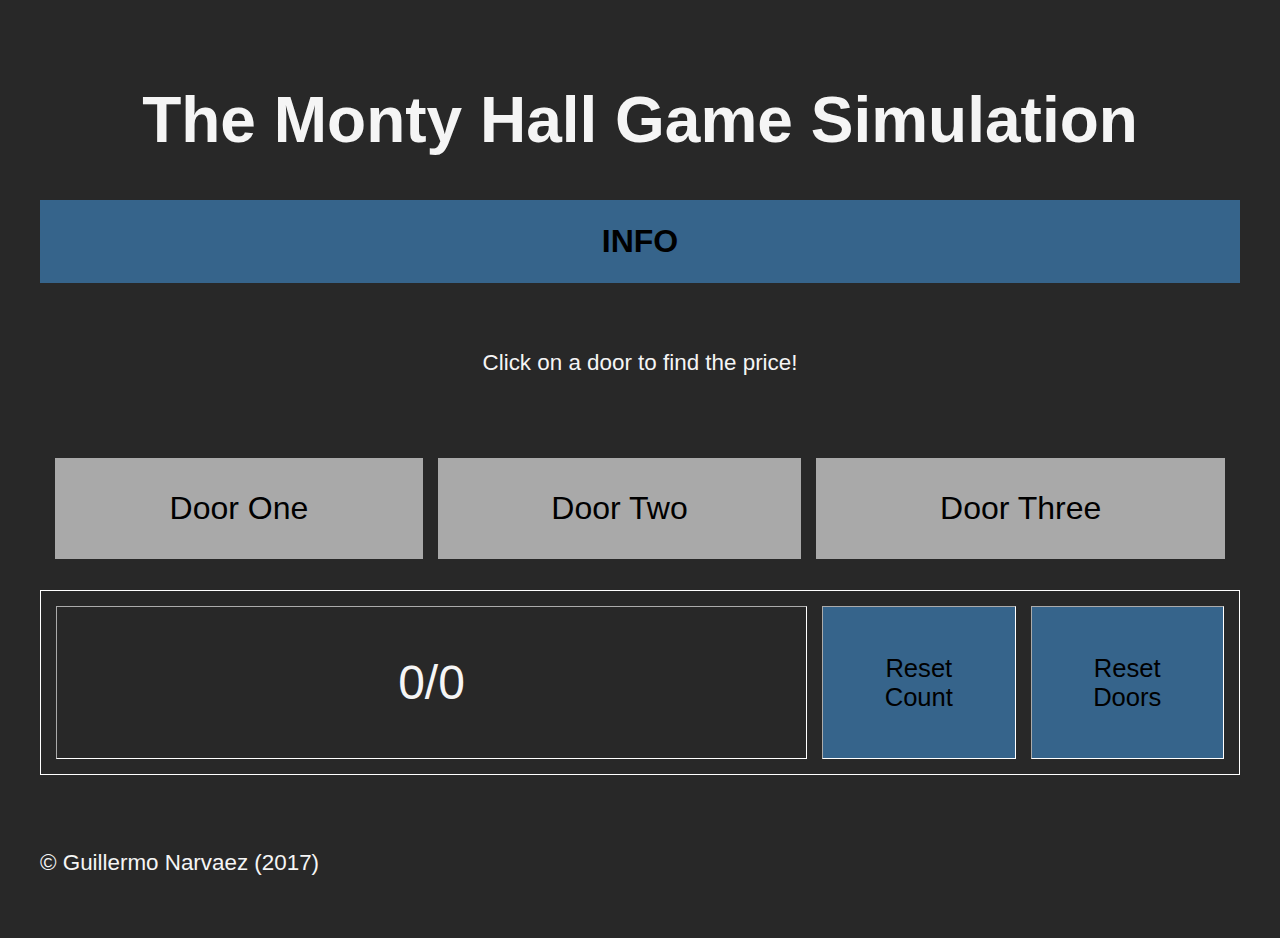
<file: home.html>
<!DOCTYPE HTML>

<html>
  <head>
    <!-- CSS file -->
    <link rel='stylesheet' type='text/css' href='main.css'>

    <title>The Monty Hall Site</title>
  </head>
  <body>
    <h1 class='site_title'>The Monty Hall Game Simulation</h1>

    <div class="info">
      <h1>INFO</h1>
      <p class="description_text"><i>Suppose you're on a game show with Monty Hall, and you're given the choice of three doors: Behind one door is a car; behind the others, goats. You pick a door, say No. 1, and the host, who knows what's behind the doors, opens another door, say No. 3, which has a goat. He then says to you, "Do you want to pick door No. 2?" Is it to your advantage to switch your choice?</i><br><br>The answer is YES! You can use this simulator to experiment if changing doors over a relatively large number of trials is a better choice than sticking to the same door.<br><br>Why? When you first select a door you have a 1/3 chance of choosing the right door. This means that there is a 2/3 chance that the right door is one of the other two. So... when Monty Hall reveals that there's a goat behind one of the doors (one that you didn't originally picked) the 2/3 chance is redistributed into a single door. So when you switch your choice you are increaseing your chances of winning the car by 1/3... now there is a 66.6% chance you win the car!</p>
    </div>

    <p class="hint">Click on a door to find the price!</p>

    <table class="doors_container" style="width: 100%" cellspacing="15">
      <tr>
        <td class="doors" id="one">Door One</td>
        <td class="doors" id="two">Door Two</td>
        <td class="doors" id="three">Door Three</td>
      </tr>
    </table>

    <!-- <div class="probability">
      <p>0/0</p>
    </div>
    <div class="reset_button">
      <h1>Reset Doors</h1>
    </div> -->

    <table class="bottom_table" style="width: 100%" cellspacing="15" border="10">
      <tr>
        <td class="probability" style="width: 66%">0/0</td>
        <td class="reset_count">Reset Count</td>
        <td class="reset_button">Reset Doors</td>
      </tr>
    </table>

    <p class="copyright_bottom"><br><br>&copy; Guillermo Narvaez (2017)</p>

    <!-- Scripts -->
    <script src='https://code.jquery.com/jquery-3.1.0.min.js'></script>
    <script src='main.js'></script>

  </body>
</html>
</file>
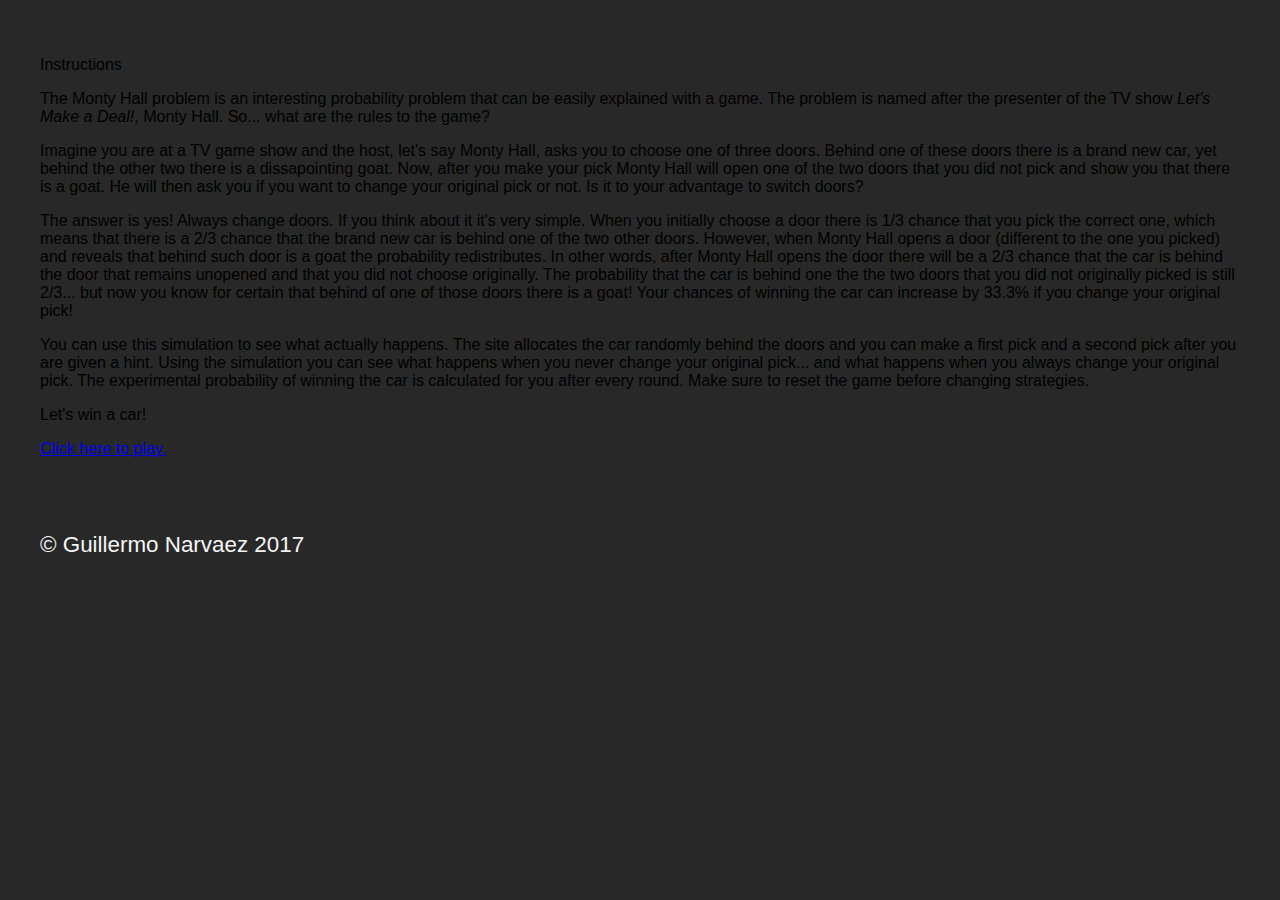
<file: instructions.html>
<!DOCTYPE html>
<html>
  <head>
    <link rel='stylesheet' type='text/css' href='main.css'>
    <link href="https://fonts.googleapis.com/css?family=Roboto+Slab" rel="stylesheet">
    <title>The Monty Hall Site</title>
  </head>
  <body>
    <p class="home_text">Instructions</p>
    <p class="instructions_game">The Monty Hall problem is an interesting probability problem that can be easily explained with a game. The problem is named after the presenter of the TV show <i>Let's Make a Deal!</i>, Monty Hall. So... what are the rules to the game?</p>

      <p class="instructions_game">Imagine you are at a TV game show and the host, let's say Monty Hall, asks you to choose one of three doors. Behind one of these doors there is a brand new car, yet behind the other two there is a dissapointing goat. Now, after you make your pick Monty Hall will open one of the two doors that you did not pick and show you that there is a goat. He will then ask you if you want to change your original pick or not. Is it to your advantage to switch doors?</p>

      <p class="instructions_game">The answer is yes! Always change doors. If you think about it it's very simple. When you initially choose a door there is 1/3 chance that you pick the correct one, which means that there is a 2/3 chance that the brand new car is behind one of the two other doors. However, when Monty Hall opens a door (different to the one you picked) and reveals that behind such door is a goat the probability redistributes. In other words, after Monty Hall opens the door there will be a 2/3 chance that the car is behind the door that remains unopened and that you did not choose originally. The probability that the car is behind one the the two doors that you did not originally picked is still 2/3... but now you know for certain that behind of one of those doors there is a goat! Your chances of winning the car can increase by 33.3% if you change your original pick!</p>

      <p class="instructions_game">You can use this simulation to see what actually happens. The site allocates the car randomly behind the doors and you can make a first pick and a second pick after you are given a hint. Using the simulation you can see what happens when you never change your original pick... and what happens when you always change your original pick. The experimental probability of winning the car is calculated for you after every round. Make sure to reset the game before changing strategies.</p>

      <p class="instructions_game">Let's win a car!</p>
    <p class="instructions_game"><a href="main.html">Click here to play.</a></p>
    <p class="copyright_bottom"><br><br>&copy; Guillermo Narvaez 2017</p>
  </body>
</html>
</file>
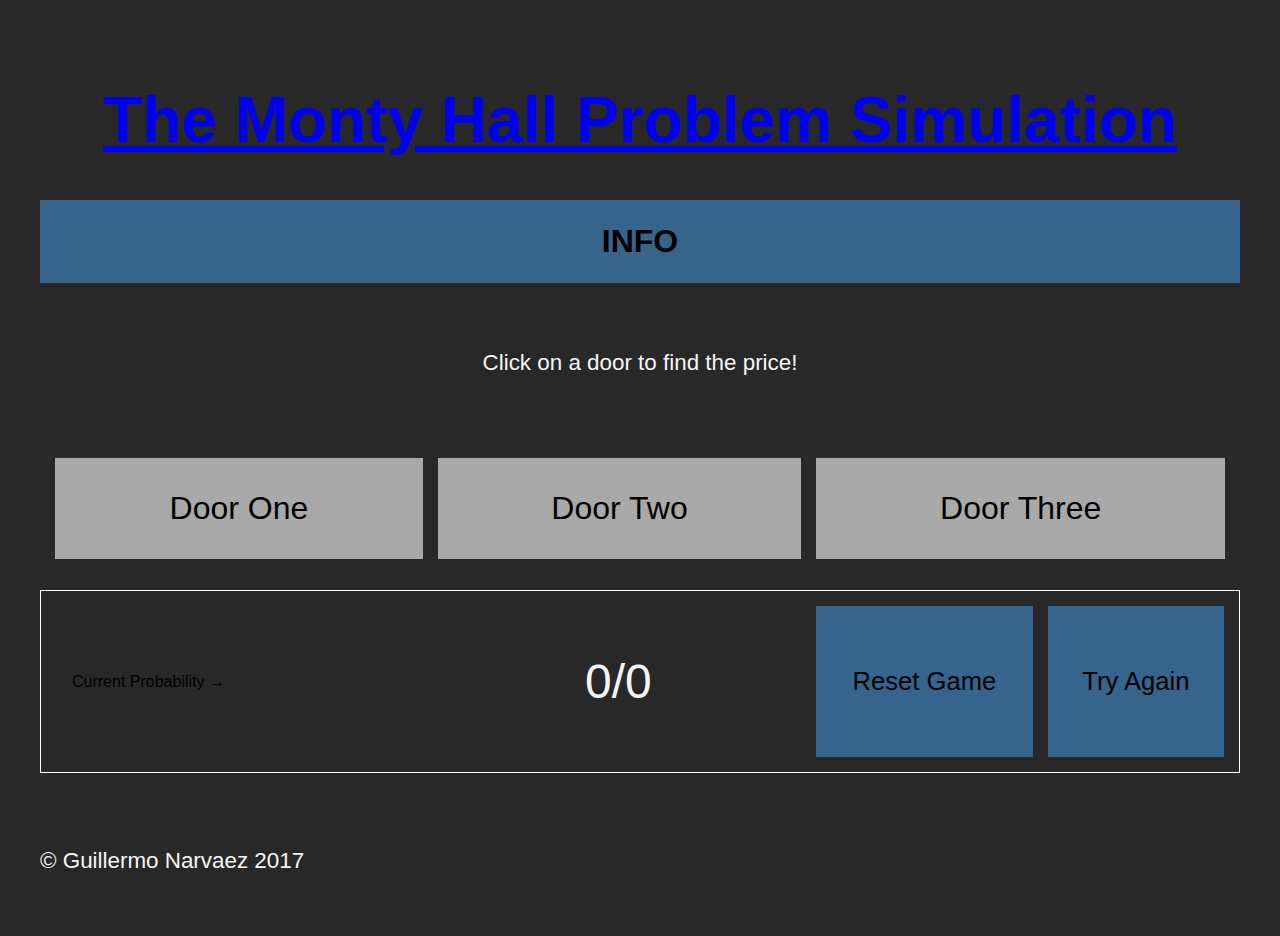
<file: main.html>
<!DOCTYPE HTML>

<html>
  <head>
    <!-- CSS file -->
    <link rel='stylesheet' type='text/css' href='main.css'>
    <link href="https://fonts.googleapis.com/css?family=Roboto+Slab" rel="stylesheet">
    <title>The Monty Hall Site</title>
  </head>
  <body>
    <h1 class='site_title'><a class="link_title" href="home.html">The Monty Hall Problem Simulation</a></h1>

    <div class="info">
      <h1>INFO</h1>
      <p class="description_text">Remember... you can make a first pick and Monty Hall will give you a very useful hint &mdash; he will tell you behind which door there is a goat. After you are given this information you can decide if you want to definitely open the door you originally picked or if you want to open a different door. Careful... there is only one brand new car behind one of the doors. If I was you I would always switch doors when offered.<br> <br>To go back to the instructions page and read a more detailed explanation go <a class="link_info" href="instructions.html">here</a>.</p>
    </div>

    <p class="hint">Click on a door to find the price!</p>

    <table class="doors_container" style="width: 100%" cellspacing="15">
      <tr>
        <td class="doors" id="one">Door One</td>
        <td class="doors" id="two">Door Two</td>
        <td class="doors" id="three">Door Three</td>
      </tr>
    </table>

    <!-- <div class="probability">
      <p>0/0</p>
    </div>
    <div class="reset_button">
      <h1>Reset Doors</h1>
    </div> -->

    <table class="bottom_table" style="width: 100%" cellspacing="15" >
      <tr>
        <td class="probability_text" style="width: 32.5%">Current Probability &#8594;</td>
        <!-- <td class="probability_arrow" style="width: 6%"></td> -->
        <td class="probability" style="width: 32.5%">0/0</td>
        <td class="reset_count">Reset Game</td>
        <td class="reset_button">Try Again</td>
      </tr>
    </table>

    <p class="copyright_bottom"><br><br>&copy; Guillermo Narvaez 2017</p>

    <!-- Scripts -->
    <script src='https://code.jquery.com/jquery-3.1.0.min.js'></script>
    <script src='main.js'></script>

  </body>
</html>
</file>
<file: main.css>
body {
  font-family: Helvetica;
  padding: 2em 2em 2em 2em;
  background-color: #282828;
}

.bottom_table {
  border: 1px solid white;
}

.copyright_bottom {
  font-size: 1.4em;
  color: #F5F5F5;
}

.description_text {
  font-size: 1.4em;
  text-align: justify;
}

.doors {
  background-color: #A9A9A9;
  font-size: 2em;
  text-align: center;
}

.doors_container {
  padding-top: 0em;
  padding-bottom: 1em;
}

.door_text {
  font-size: 2em;
  line-height: 1em;
}

.hint {
  font-size: 1.4em;
  text-align: center;
  padding: 2em;
  color: #F5F5F5;
}

.info {
  font-size: 1em;
  background-color: #36648B;
  text-align: center;
  padding: 0.1em 2em 0.1em 2em;
}

.info:hover {
  background-color: #f5f5f5;
  color: rgb(0, 0, 0);
}

.probability {
  font-size: 3em;
  color: #F5F5F5;
  text-align: center;
}

.reset_button {
  font-size: 1.6em;
  background-color: #36648B;
  text-align: center;
}

.reset_button:hover {
  background-color: #f5f5f5;
  color: rgb(0, 0, 0);
}

.reset_count {
  font-size: 1.6em;
  background-color: #36648B;
  text-align: center;
}

.reset_count:hover {
  background-color: #f5f5f5;
  color: rgb(0, 0, 0);
}

.site_title {
  font-size: 4em;
  text-align: center;
  color: #F5F5F5;
}

td {
  padding: 1em;
}
</file>
